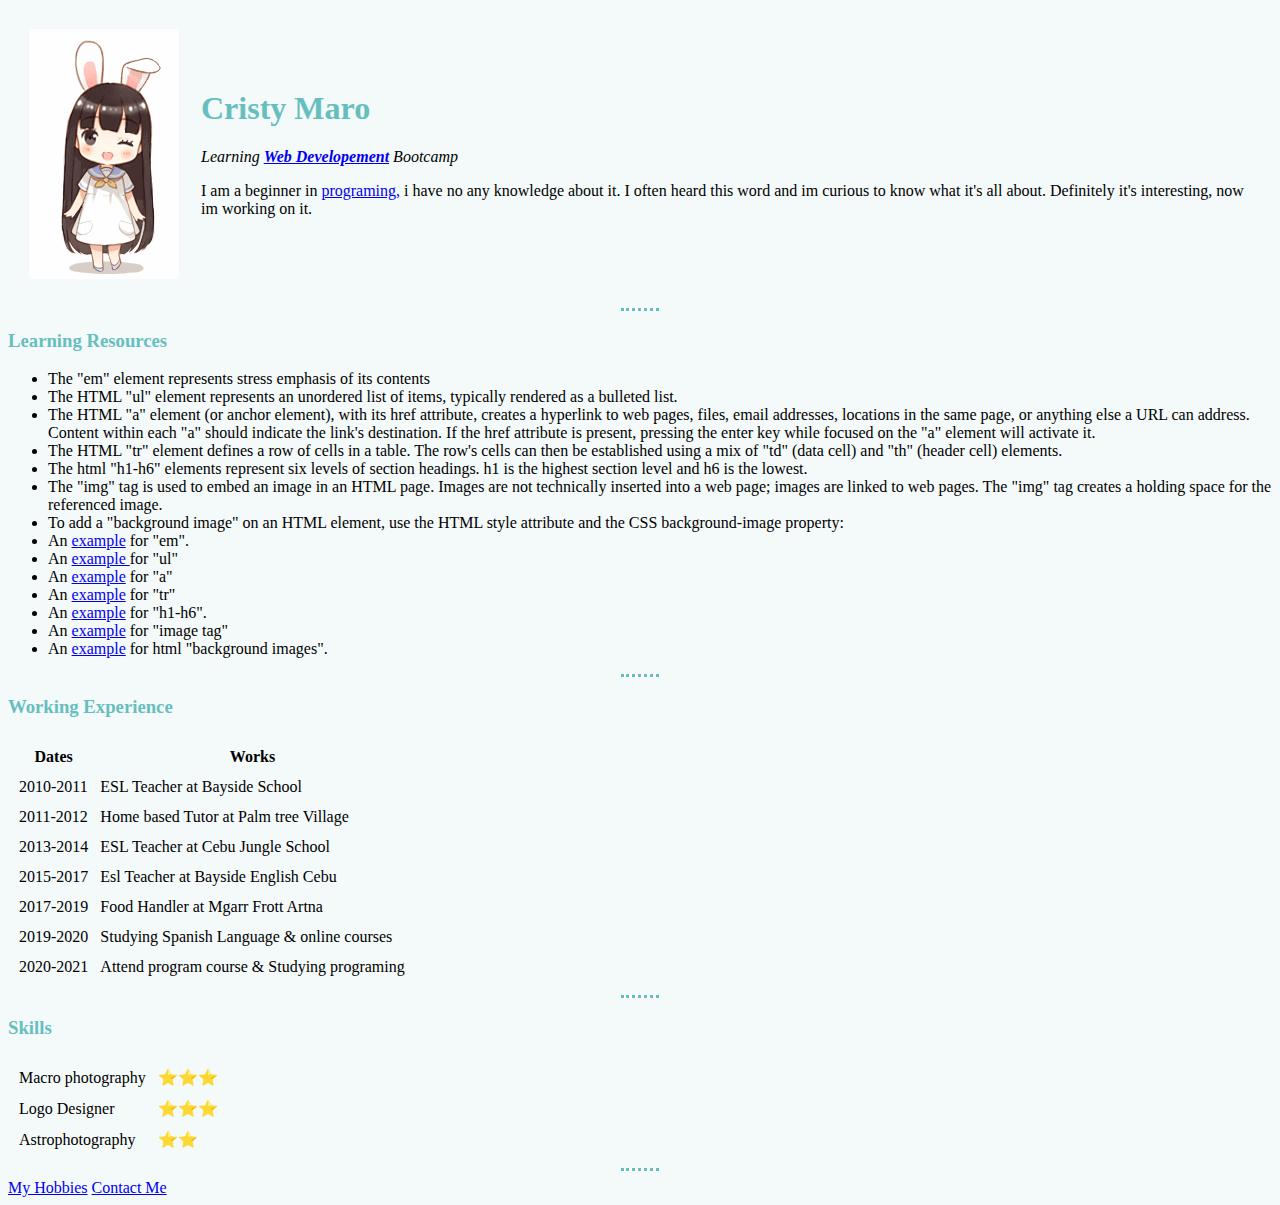
<file: index.html>
<html lang="en" dir="ltr">

<head>
  <meta charset="utf-8">
  <title>♡ Cristy's Personal Site ♡</title>
<link rel="stylesheet" href="css/styles.css">
</head>

<body>
  <table cellspacing="20">
    <tr>
      <td><img src="image/giphy.gif" alt="animation profile"></td>
        <td><h1>Cristy Maro</h1>
        <p><em>Learning <strong><a href="https://en.wikipedia.org/wiki/Web_developer">Web Developement</a></strong> Bootcamp </em></p>
        <p>I am a beginner in <a href="https://en.wikipedia.org/wiki/List_of_programming_languages">programing,</a> i have no any knowledge about it.
          I often heard this word and im curious to know what it's all about.
          Definitely it's interesting, now im working on it.</p></td>
    </tr>
  </table>
  <hr>
  <h3>Learning Resources</h3>
  <ul>
    <li>The "em" element represents stress emphasis of its contents</li>
    <li>The HTML "ul" element represents an unordered list of items, typically rendered as a bulleted list.</li>
    <li>The HTML "a" element (or anchor element), with its href attribute, creates a hyperlink to web pages, files, email addresses, locations in the same page, or anything else a URL can address.
    Content within each "a" should indicate the link's destination. If the href attribute is present, pressing the enter key while focused on the "a" element will activate it.</li>
    <li>The HTML "tr" element defines a row of cells in a table. The row's cells can then be established using a mix of "td" (data cell) and "th" (header cell) elements. </li>
    <li>The html "h1-h6" elements represent six levels of section headings. h1 is the highest section level and h6 is the lowest.</li>
    <li>The "img" tag is used to embed an image in an HTML page. Images are not technically inserted into a web page; images are linked to web pages.
    The "img" tag creates a holding space for the referenced image.</li>
    <li>To add a "background image" on an HTML element, use the HTML style attribute and the CSS background-image property:</li>
    <li>An <a href="https://developer.mozilla.org/en-US/docs/Web/HTML/Element/em">example</a> for "em".</li>
    <li>An <a href="https://developer.mozilla.org/en-US/docs/Web/HTML/Element/ul">example </a>for "ul"</li>
    <li>An <a href="https://developer.mozilla.org/en-US/docs/Web/HTML/Element/a">example</a> for "a"</li>
    <li>An <a href="https://developer.mozilla.org/en-US/docs/Web/HTML/Element/tr">example</a> for "tr"</li>
    <li>An <a href="https://developer.mozilla.org/en-US/docs/Web/HTML/Element/Heading_Elements">example</a> for "h1-h6".</li>
    <li>An <a href="https://www.w3schools.com/tags/tag_img.asp">example</a> for "image tag" </li>
    <li>An <a href="https://www.w3schools.com/html/html_images_background.asp">example</a> for html "background images".</li>

  </ul>
  <hr>
  <h3>Working Experience</h3>
  <table cellspacing="10">
    <thead>
      <tr>
        <th>Dates</th>
        <th>Works</th>
      </tr>
    </thead>
    <tbody>
      <tr>
        <td>2010-2011</td>
        <td>ESL Teacher at Bayside School</td>
      </tr>
      <tr>
        <td>2011-2012</td>
        <td> Home based Tutor at Palm tree Village</td>
      <tr>
        <td>2013-2014</td>
        <td>ESL Teacher at Cebu Jungle School</td>
      <tr>
        <td>2015-2017</td>
        <td>Esl Teacher at Bayside English Cebu</td>
      </tr>
      <tr>
        <td>2017-2019</td>
        <td>Food Handler at Mgarr Frott Artna</td>
      </tr>
      <tr>
        <td>2019-2020</td>
        <td>Studying Spanish Language & online courses</td>
      </tr>
      <tr>
        <td>2020-2021</td>
        <td>Attend program course & Studying programing</td>
      </tr>
    </tbody>
  </table>
  <hr>
  <h3>Skills</h3>
  <table cellspacing="10">
    <tr>
      <td>Macro photography</td>
      <td>⭐⭐⭐</td>
    </tr>
    <tr>
      <td>Logo Designer</td>
      <td>⭐⭐⭐</td>
    </tr>
    <tr>
      <td>Astrophotography</td>
      <td>⭐⭐</td>
    </tr>
  </table>
  <hr>
  <a href="hobbies.html">My Hobbies</a>
  <a href="contact-me.html">Contact Me</a>
</file>
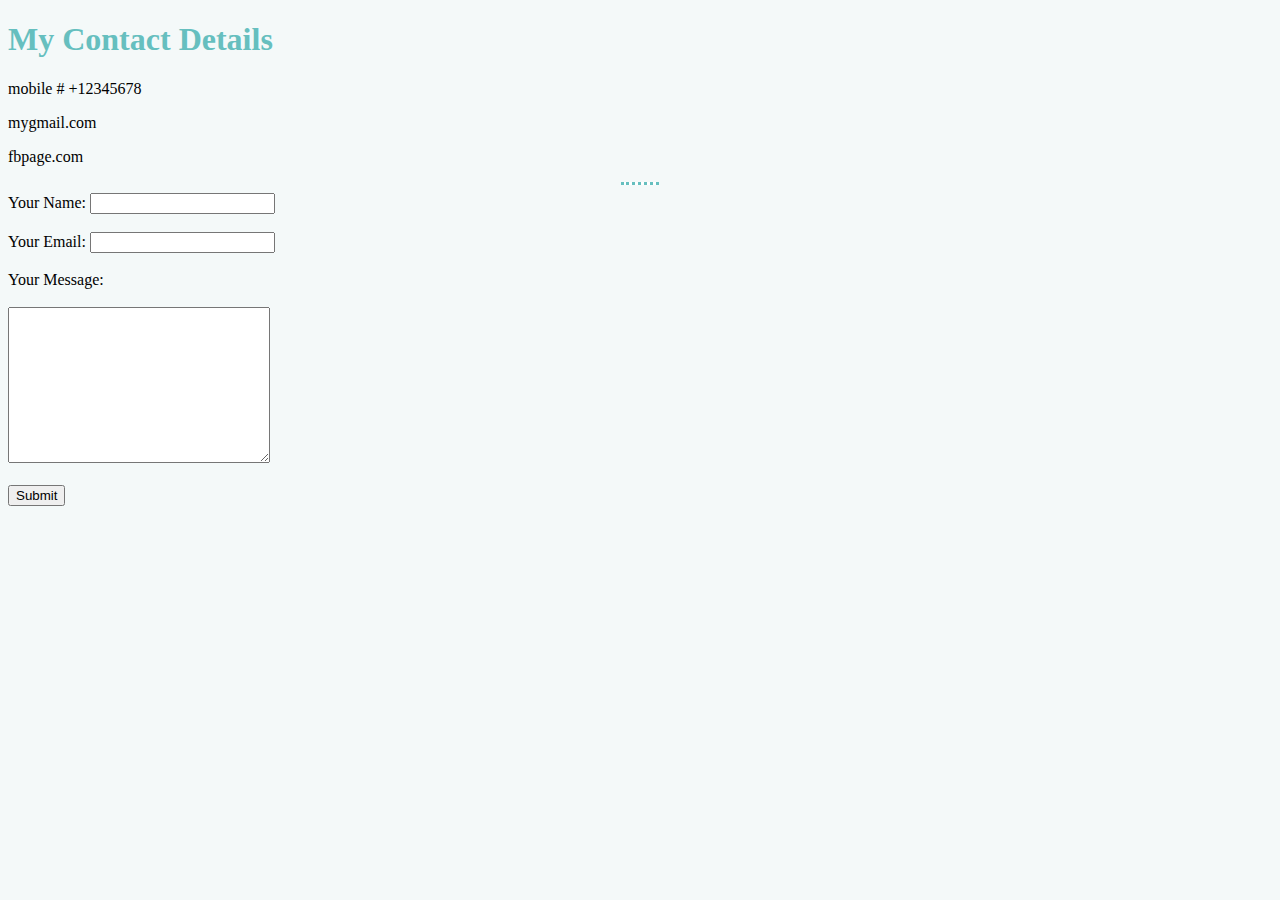
<file: contact-me.html>
<!DOCTYPE html>
<html lang="en" dir="ltr">

<head>
  <meta charset="utf-8">
  <title>♡ Contact Me ♡</title>
  <link rel="stylesheet" href="css/styles.css">
</head>
<body>
  <h1>My Contact Details</h1>
  <p>mobile # +12345678</p>
  <p>mygmail.com</p>
  <p>fbpage.com</p>
  <hr>
<form action="index.html" method="post" enctype="text/plain">
    <label>Your Name:</label>
    <input type="text" name="yourName" value=""><br><br>
    <labe>Your Email:</label>
      <input type="email" name="yourEmail" value=""><br><br>
      <label>Your Message:</label><br><br>
      <textarea name="yourMessage" rows="10" cols="30"></textarea><br><br>
      <input type="submit" name="">
  </form>
</body>
</html>
</file>
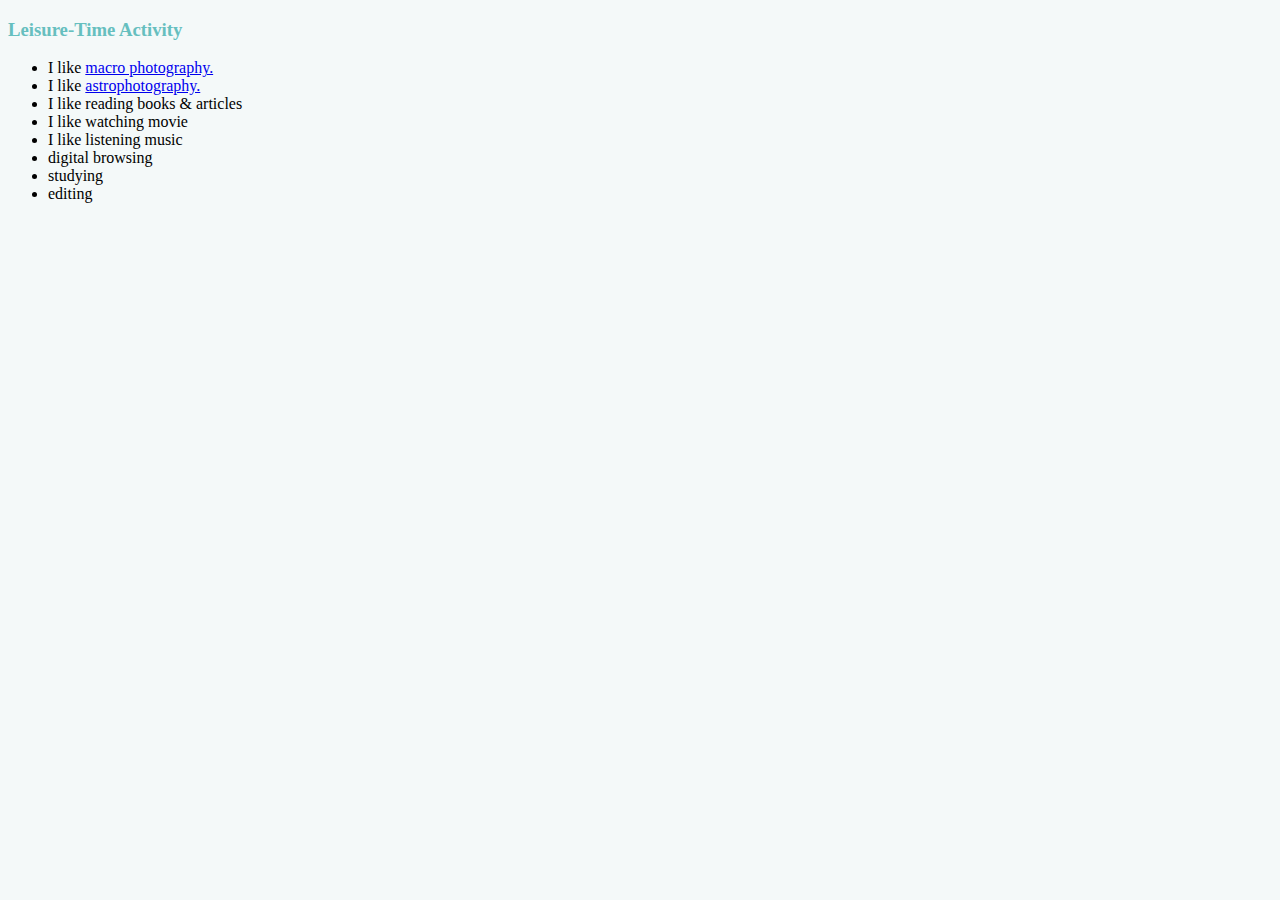
<file: hobbies.html>
<!DOCTYPE html>
<html lang="en" dir="ltr">

<head>
  <meta charset="utf-8">
  <title>♡ My Hobbies ♡</title>
  <link rel="stylesheet" href="css/styles.css">
</head>

<body>
  <h3>Leisure-Time Activity</h3>
  <ul>
    <li>I like <a href="https://en.wikipedia.org/wiki/Macro_photography">macro photography.</a></li>
    <li>I like <a href="https://en.wikipedia.org/wiki/Astrophotography">astrophotography.</a></li>
    <li>I like reading books & articles</li>
    <li>I like watching movie</li>
    <li>I like listening music</li>
    <li>digital browsing</li>
    <li>studying</li>
    <li>editing</li>
  </ul>

</body>

</html>
</file>
<file: css/styles.css>
body {
        background-color: #f4f9f9;
    }

  h1 {
    color: #66bfbf;
  }

  h3 {
  color: #66bfbf;
  }

  hr {
    background-color: white;
    border-style: none;
    border-top-style: dotted;
    border-color: #66bfbf;
    border-width: 3px;
    width: 3%;
  }
</file>
